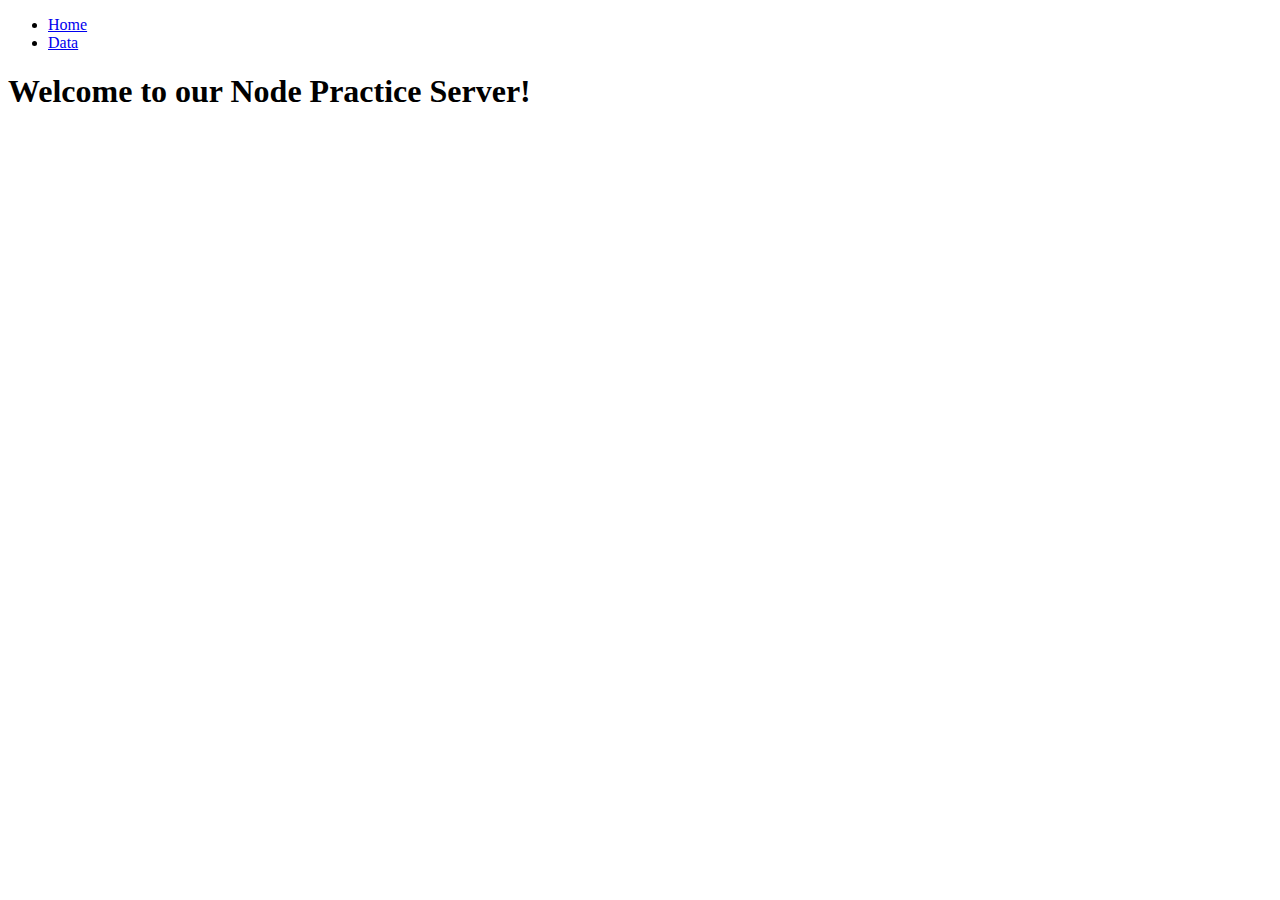
<file: views/index.html>
<!DOCTYPE html>
<html lang="en">
    <head>
        <meta charset="utf-8">
        <meta http-equiv="X-UA-Compatible" content="IE=edge">
        <title>NODE Practice</title>
        <meta name="viewport" content="width=device-width, initial-scale=1">
        <link rel="stylesheet" href="../css/styles.css">
    </head>
    <nav>
        <ul>
            <li><a href="/">Home</a></li>
            <li><a href="/api">Data</a></li>
        </ul>
    </nav>
    <body>
        <h1>Welcome to our Node Practice Server!</h1>
        <ul id="data"></ul>
    </body>
</html>
</file>
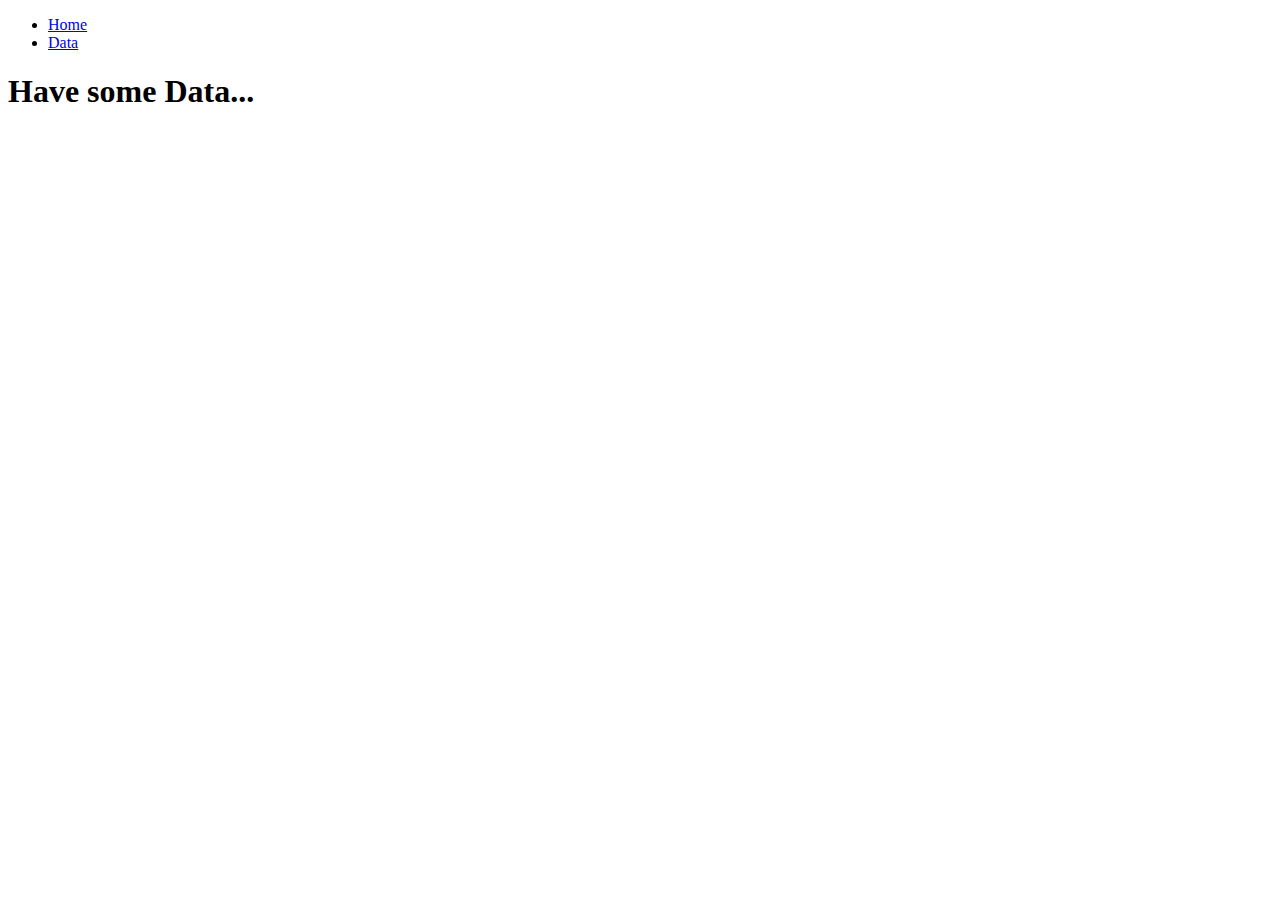
<file: views/api.html>
<!DOCTYPE html>
<html lang="en">
    <head>
        <meta charset="utf-8">
        <meta http-equiv="X-UA-Compatible" content="IE=edge">
        <title>API Page</title>
        <meta name="viewport" content="width=device-width, initial-scale=1">
        <link rel="stylesheet" href="../css/styles.css">
    </head>
    <nav>
        <ul>
            <li><a href="/">Home</a></li>
            <li><a href="/api">Data</a></li>
        </ul>
    </nav>
    <body>
        <h1>Have some Data...</h1>
    </body>
</html>
</file>
<file: css/styles.css>
/* Box Model Fix */
html {
    -webkit-box-sizing: border-box;
    -moz-box-sizing: border-box;
    box-sizing: border-box;
}
*, *:before, *:after {
    -webkit-box-sizing: inherit;
    -moz-box-sizing: inherit;
    box-sizing: inherit;
}
</file>
